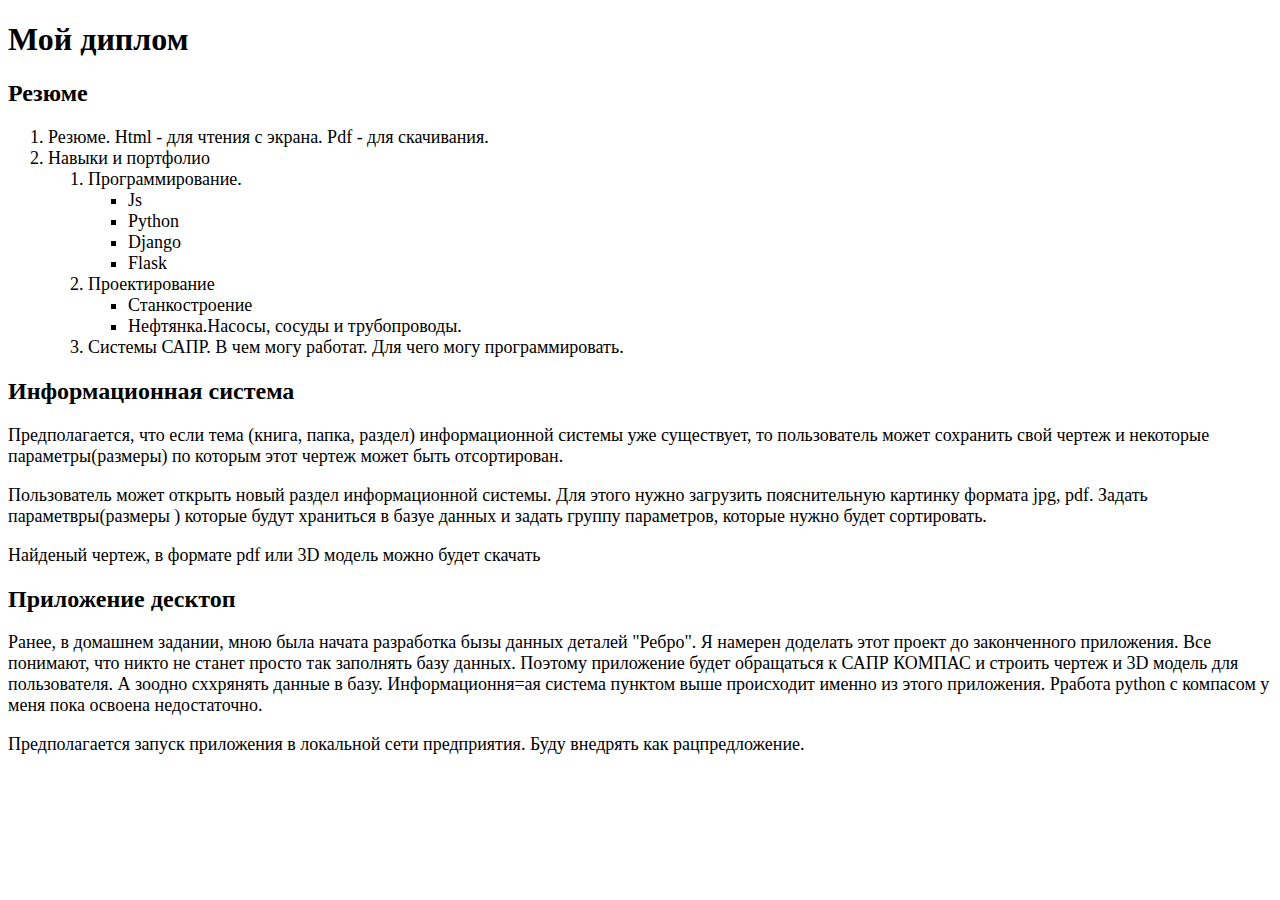
<file: diplom.html>
<!DOCTYPE html>
<html lang="en">
<head>
    <meta charset="UTF-8">
    <title>Содержание дипломной  работы</title>
    <style>
        body{
            font-size: 18px;
        }
        h1{
            font-size: 32px;
        }
        h2{
            font-size: 24px;
        }
        p{
            font-size: 18px;
        }
    </style>
</head>
<body>
    <h1>Мой диплом</h1>
    <h2>Резюме</h2>
    <ol>
        <li>Резюме. Нtml - для чтения с экрана. Pdf - для скачивания.</li>
        <li>Навыки и портфолио
            <ol>
                <li>Программирование.</li>
                

                <ul>
                    <li>Js</li>
                    <li>Python</li>
                    <li>Django</li>
                    <li>Flask</li>

                </ul>
               <li> Проектирование</li>
                <ul>
               
                <li>Станкостроение</li>
                <li>Нефтянка.Насосы, сосуды и трубопроводы.</li>
                </ul>
                <li>Системы САПР. В чем могу работат. Для чего могу программировать.</li>
            </ol>
            
        </li>
    </ol>
    <h2>Информационная система</h2>
    <p>Предполагается, что если тема (книга, папка, раздел) информационной системы уже существует, то пользователь может сохранить свой чертеж и некоторые параметры(размеры) по которым  этот чертеж может быть отсортирован.</p>
    <p>Пользователь может открыть новый раздел информационной системы. Для этого нужно загрузить пояснительную картинку формата jpg, pdf. Задать параметвры(размеры ) которые будут храниться в базуе данных и задать  группу параметров, которые нужно будет  сортировать.</p>
    <p>Найденый чертеж, в формате pdf или 3D модель можно будет  скачать</p>
    <h2>Приложение десктоп</h2>
    <p>Ранее, в домашнем задании, мною была начата разработка бызы данных деталей  "Ребро". Я намерен доделать этот проект до законченного приложения.  Все понимают, что никто не станет просто так заполнять базу данных. Поэтому приложение будет обращаться к  САПР КОМПАС и строить чертеж и 3D модель для пользователя. А зоодно сххрянять данные в базу. Информационня=ая система пунктом выше происходит именно из этого приложения. Рработа python с компасом у меня пока освоена недостаточно.  </p>
    <p>Предполагается запуск приложения в локальной сети предприятия. Буду внедрять как рацпредложение.</p>
</body>
</html>
</file>
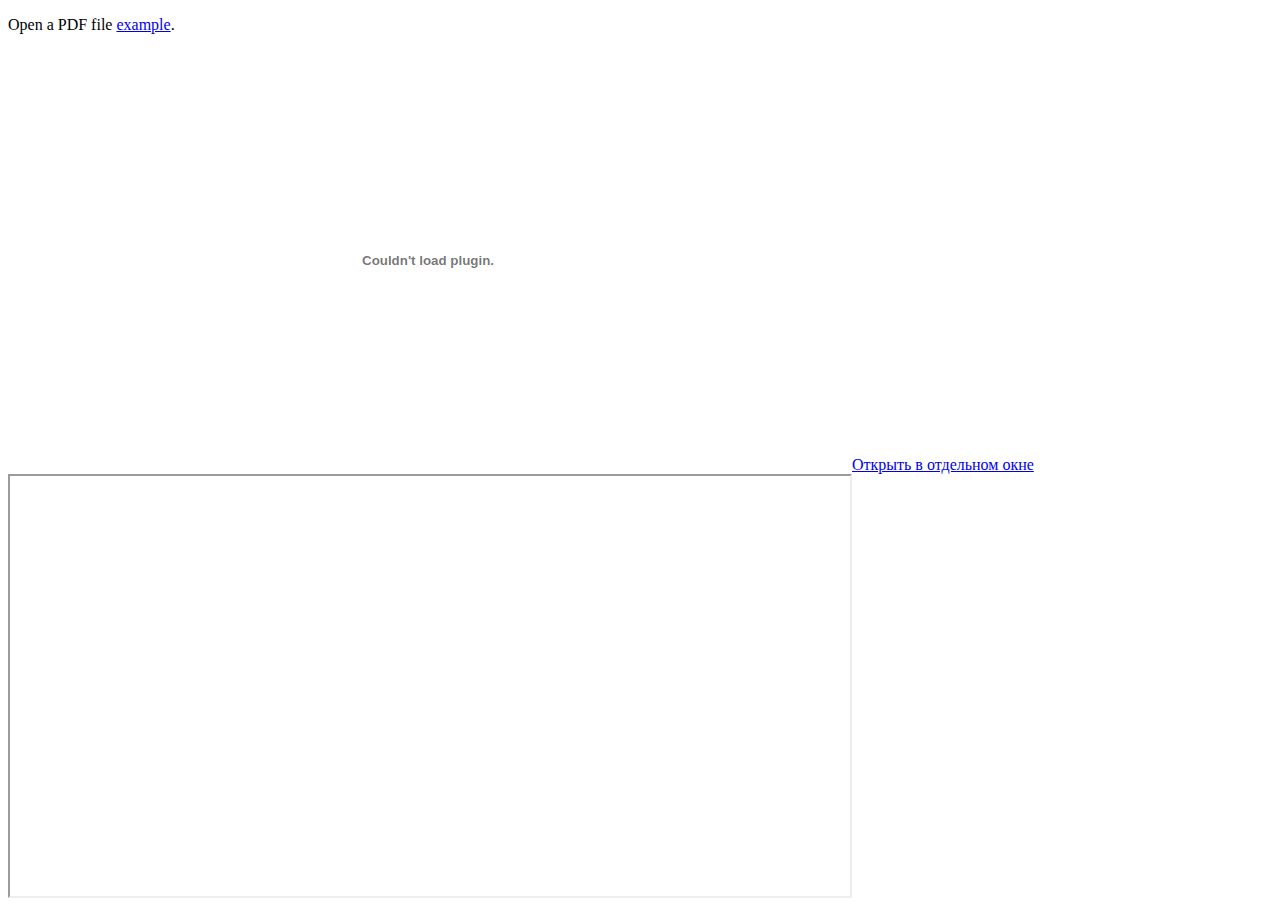
<file: dipp/myrezume/rezume/templates/rezume/proba.html>
<!DOCTYPE html>
<html lang="en" xmlns="http://www.w3.org/1999/html">
<head>
    <meta charset="UTF-8">
    <title>Title</title>
</head>
<body>
<p>Open a PDF file <a href="D:\Diplom\dipp\myrezume\media\arbeit\media\NS_nSHBsUF.pdf">example</a>.</p>
<div><embed src="D:\Diplom\dipp\myrezume\media\arbeit\media\NS_nSHBsUF.pdf" alt="Чертеж" width="840px" height="420px">
    <a href="D:\Diplom\dipp\myrezume\media\arbeit\media\NS_nSHBsUF.pdf">Открыть в отдельном окне</a>
</div>
<div><iframe src="D:\Diplom\dipp\myrezume\media\arbeit\media\NS_nSHBsUF.pdf" alt="Чертеж" width="840px" height="420px">
    <a href="D:\Diplom\dipp\myrezume\media\arbeit\media\NS_nSHBsUF.pdf">Открыть в отдельном окне</a></iframe>
</div>
</body>
</html>
</file>
